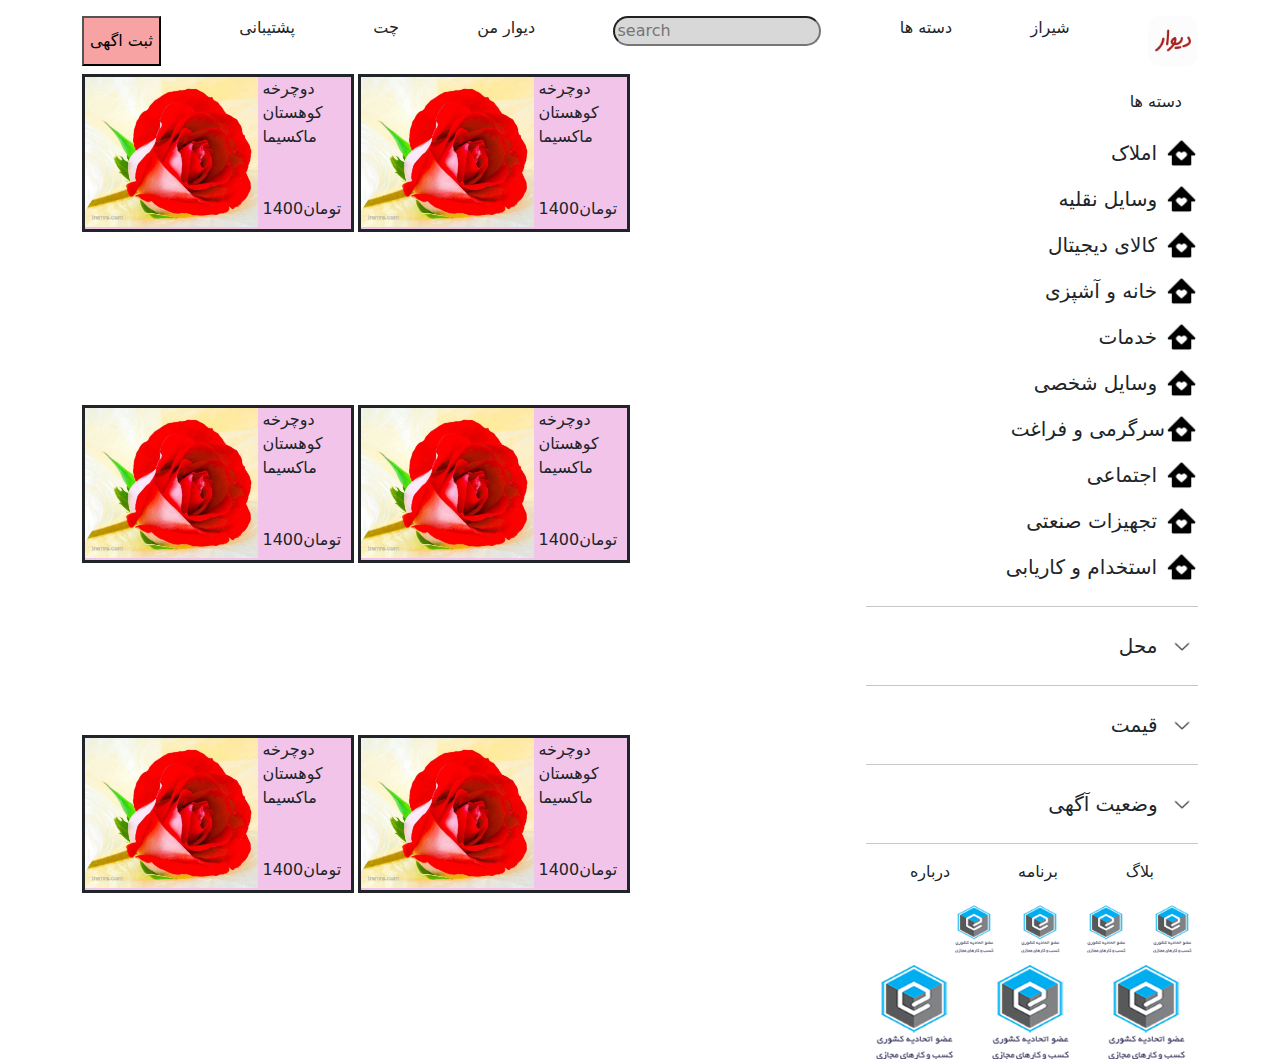
<file: kimiya222/index.html>
<!DOCTYPE html>

<html>
    <head>
        <meta charset="utf-8" />
        <meta name="viewport" content="width-device-width" initial-scale="1" />
        <link rel="stylesheet" href="css/style.css" />
        <link rel="stylesheet" href="bootstrap.css">
    </head>
    <body>
        <section class="container">

            <section class="d-flex mb-2 mt-3 justify-content-between  ">
                <!-- <div class="d-flex gap-5 w-50"> -->
                    <button style="background-color:rgb(247, 163, 163) ;">ثبت اگهی</button>
                    <span>پشتیبانی</span>
                    <span>چت</span>
                    <span class="d-flex justify-content-end">دیوار من</span>
                <!-- </div> -->
                <!-- <div class="d-flex gap-2"> -->
                    <label for="k">
                        <input class="d-flex justify-content-start e" id="k"  type="text" placeholder="search" width="100px" style="background-color: rgba(67, 64, 64, 0.205)  ; border-radius: 1rem;"/>
                    </label>
                    <span>دسته ها</span>
                    <span class="">شیراز</span>
                    <img src="images/android-chrome-512x512.png" width="50px" height="50px" class="d-flex mt-0" />
                <!-- </div> -->
            </section>
            <section class=""></section>
          <section class="d-flex  mt-1 ">
            <div class="d-flex gap-1 flex-wrap w-60 mt-0 gy-1 ">
                <div class="d-flex gap-1 w-45 border border-dark border-3 a gy-1">
                    <img src="images/flower-profile-image-iranve.com-4356964fhu349301-110.jpg" width="180px" height="150px"/>
                    <div class="d-flex flex-column gap-5">
                        <span>دوچرخه کوهستان ماکسیما</span>
                        <span>1400تومان</span>
                    </div>
                </div>
                
                <div class="d-flex gap-1 w-45 border border-dark border-3 a">
                    <img src="images/flower-profile-image-iranve.com-4356964fhu349301-110.jpg" width="180px" height="150px"/>
                    <div class="d-flex flex-column gap-5">
                        <span>دوچرخه کوهستان ماکسیما</span>
                        <span>1400تومان</span>
                    </div>
                </div>

                
                
                <div class="d-flex gap-1 w-45 border border-dark border-3 a">
                    <img src="images/flower-profile-image-iranve.com-4356964fhu349301-110.jpg" width="180px" height="150px"/>
                    <div class="d-flex flex-column gap-5">
                        <span>دوچرخه کوهستان ماکسیما</span>
                        <span>1400تومان</span>
                    </div>
                </div>
                
                
                <div class="d-flex gap-1 w-45 border border-dark border-3 a mt-0">
                    <img src="images/flower-profile-image-iranve.com-4356964fhu349301-110.jpg" width="180px" height="150px"/>
                    <div class="d-flex flex-column gap-5">
                        <span>دوچرخه کوهستان ماکسیما</span>
                        <span>1400تومان</span>
                    </div>
                </div>
                
                
                <div class="d-flex gap-1 w-40 border border-dark border-3 a">
                    <img src="images/flower-profile-image-iranve.com-4356964fhu349301-110.jpg" width="180px" height="150px"/>
                    <div class="d-flex flex-column gap-5">
                        <span>دوچرخه کوهستان ماکسیما</span>
                        <span>1400تومان</span>
                    </div>
                </div>
                
                
                <div class="d-flex gap-1 w-10 border border-dark border-3 a">
                    <img src="images/flower-profile-image-iranve.com-4356964fhu349301-110.jpg" width="180px" height="150px"/>
                    <div class="d-flex flex-column gap-5">
                        <span>دوچرخه کوهستان ماکسیما</span>
                        <span>1400تومان</span>
                    </div>
                </div>
                
                
                
                
                

                
                
            

            </div>
            

            
           <div>
             <div class="w-200">
            <div class="d-flex justify-content-end mx-3 my-3">دسته ها</div>
             <section class="d-flex flex-column  ">
            <div class="d-flex flex-row justify-content-end gap-2 my-2">
                <div class=" fs-5">املاک</div>
                <img src="images/bxs_home-heart.jpg" height="30px" class=""/>
                
            </div>
            
            <div class="d-flex flex-row justify-content-end gap-2 my-2">
                <div class=" fs-5">وسایل نقلیه</div>
                <img src="images/bxs_home-heart.jpg" height="30px" class=""/>
                
            </div>
            
            <div class="d-flex  flex-row justify-content-end gap-2 my-2">
                <div class=" fs-5">کالای دیجیتال</div>
                <img src="images/bxs_home-heart.jpg" height="30px" class=""/>
                
            </div>
            
            <div class="d-flex flex-row justify-content-end gap-2 my-2">
                <div class=" fs-5">خانه و آشپزی</div>
                <img src="images/bxs_home-heart.jpg" height="30px" class=""/>
                
            </div>
            
            <div class="d-flex flex-row justify-content-end gap-2 my-2">
                <div class=" fs-5">خدمات</div>
                <img src="images/bxs_home-heart.jpg" height="30px" class=""/>
                
            </div>
            
            <div class="d-flex flex-row justify-content-end gap-2 my-2">
                <div class=" fs-5">وسایل شخصی</div>
                <img src="images/bxs_home-heart.jpg" height="30px" class=""/>
                
            </div>
            
            <div class="d-flex flex-row justify-content-end gap-0 my-2">
                <div class=" fs-5">سرگرمی و فراغت</div>
                <img src="images/bxs_home-heart.jpg" height="30px" class=""/>
                
            </div>
            
            <div class="d-flex flex-row justify-content-end gap-2 my-2">
                <div class=" fs-5">اجتماعی</div>
                <img src="images/bxs_home-heart.jpg" height="30px" class=""/>
                
            </div>
            
            <div class="d-flex flex-row justify-content-end gap-2 my-2">
                <div class=" fs-5">تجهیزات صنعتی</div>
                <img src="images/bxs_home-heart.jpg" height="30px" class=""/>
                
            </div>
            
            <div class="d-flex flex-row justify-content-end gap-2 my-2">
                <div class=" fs-5">استخدام و کاریابی</div>
                <img src="images/bxs_home-heart.jpg" height="30px" class=""/>
                
            </div>
            <hr>
            
            <div class="d-flex flex-row justify-content-end gap-2 my-2">
                <div class=" fs-5">محل</div>
                <img src="images/majesticons_chevron-down-line.jpg" height="30px" class=""/>
                
            </div>
            <hr>
            
            <div class="d-flex flex-row justify-content-end gap-2 my-2">
                <div class=" fs-5">قیمت</div>
                <img src="images/majesticons_chevron-down-line.jpg" height="30px" class=""/>
                
            </div>
            <hr>
            
            <div class="d-flex flex-row justify-content-end gap-2 my-2">
                <div class=" fs-5">وضعیت آگهی</div>
                <img src="images/majesticons_chevron-down-line.jpg" height="30px" class=""/>
                
            </div>
            <hr>
        </section>
        <section class="">
        <section class="d-flex gap-4 justify-content-evenly">
            <div class="">درباره </div>
            <div> برنامه</div>
            <div>بلاگ </div>
        </section>
        </section>
        <section class="d-flex gap-3 justify-content-end  w">
            <img src="images/ecunion-logo.3ed4f870.png" width="50px" height="50px"/>
            <img src="images/ecunion-logo.3ed4f870.png"width="50px" height="50px" />
            <img src="images/ecunion-logo.3ed4f870.png" width="50px" height="50px"/>
            <img src="images/ecunion-logo.3ed4f870.png"width="50px" height="50px" />
        </section>
        
        <section class="d-flex gap-3 justify-content-end mt-2">
            <img src="images/ecunion-logo.3ed4f870.png" width="100px" height="100px"/>
            <img src="images/ecunion-logo.3ed4f870.png" width="100px" height="100px"/>
            <img src="images/ecunion-logo.3ed4f870.png" width="100px" height="100px"/>
        </section>
        </div>
        </div>
        </section>
        </section>
        


    </body>
</html>
</file>
<file: kimiya222/css/style.css>
.a {
    width: 27%;
    height: 158px;
    background-color: rgba(241, 190, 232, 0.907);
    border: 20px red;
    min-width: 17rem;
}
.container1 {
    margin-left: auto;
    margin-right: auto;
    max-width: 1440px;
    display: flex;
    justify-content: center;
    align-items: center;
}
.w{
    margin-top: 20px;
}
.d {
    font-size: 12px;
}
.s {
    font-size: 12px;
}
.e {
    width: ;
}
</file>
